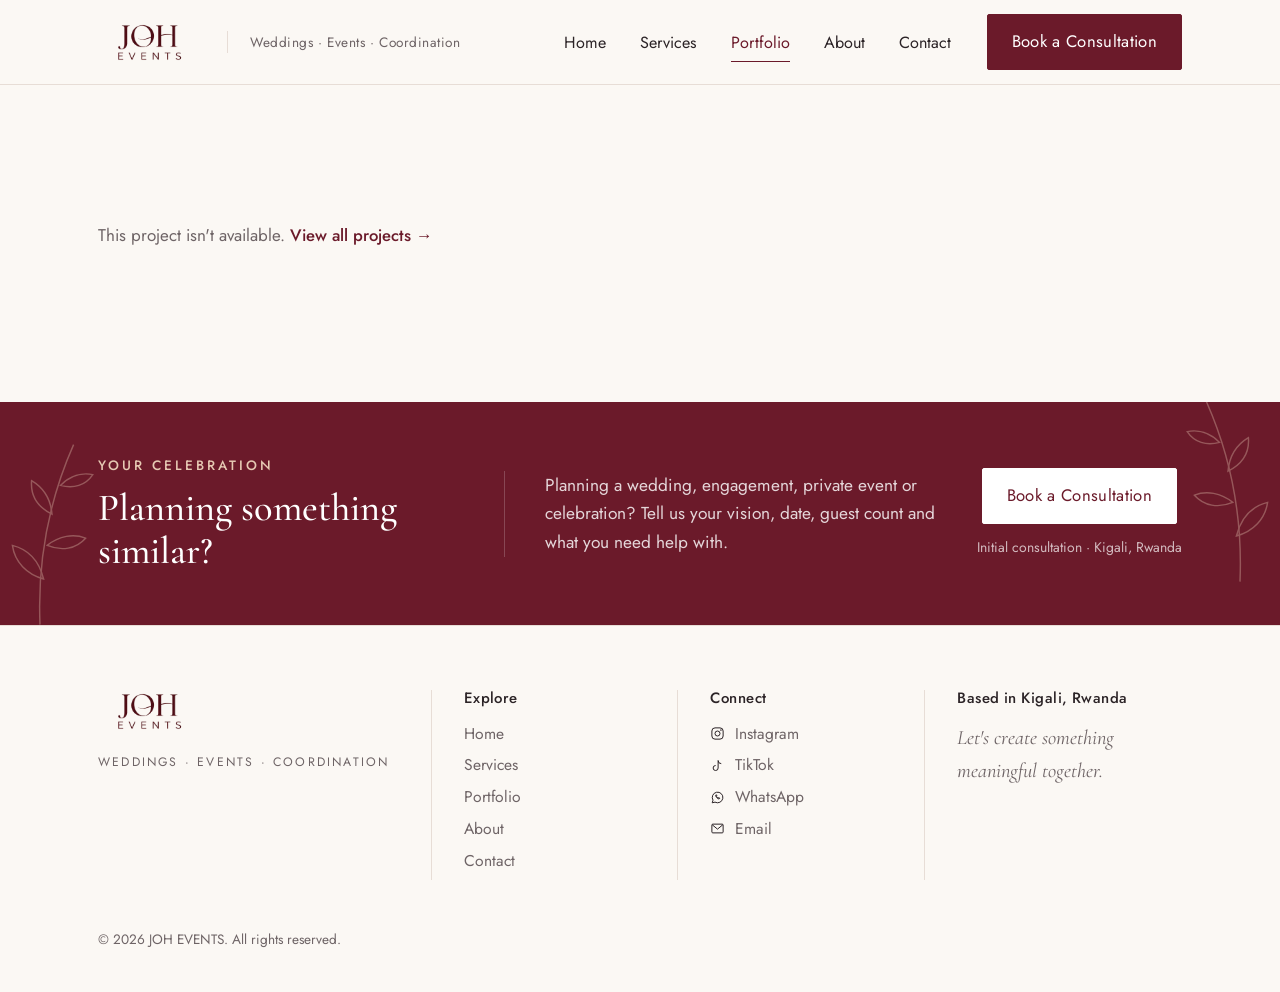
<file: project.html>
<!DOCTYPE html>
<html lang="en">
<head>
  <meta charset="UTF-8">
  <meta name="viewport" content="width=device-width, initial-scale=1">
  <title>Project | JOH EVENTS</title>
  <meta name="description" content="A celebration planned by JOH EVENTS.">
  <meta property="og:title" content="Project | JOH EVENTS">
  <meta property="og:description" content="A celebration planned by JOH EVENTS.">
  <meta property="og:image" content="https://johevents.rw/assets/images/og-image.jpg">
  <link rel="canonical" href="https://johevents.rw/project.html" id="canonical-link">
  <link rel="icon" href="assets/images/favicon.png">
  <link rel="preconnect" href="https://fonts.googleapis.com">
  <link rel="preconnect" href="https://fonts.gstatic.com" crossorigin>
  <link href="https://fonts.googleapis.com/css2?family=Cormorant+Garamond:ital,wght@0,400;0,500;0,600;1,400;1,500&family=Jost:wght@300;400;500&display=swap" rel="stylesheet">
  <link rel="stylesheet" href="/assets/css/styles.css">
</head>
<body data-page="portfolio">
  <div id="site-header"></div>
  <main>

<div id="project"><section class="section"><div class="container"><p class="empty">Loading project…</p></div></section></div>
<section class="cta-band">
  <div class="container">
    <div><span class="eyebrow">Your celebration</span><h2>Planning something similar?</h2></div>
    <div class="cta-band__text"><p>Planning a wedding, engagement, private event or celebration? Tell us your vision, date, guest count and what you need help with.</p></div>
    <div class="cta-band__action"><a href="contact.html" class="btn btn--light">Book a Consultation</a><small>Initial consultation · Kigali, Rwanda</small></div>
  </div>
</section>

  </main>
  <div id="site-footer"></div>
  <script src="/assets/js/main.js"></script>
</body>
</html>
</file>
<file: assets/css/styles.css>
/* =========================================================
   JOH EVENTS — shared stylesheet
   1. Design tokens (colours, fonts, spacing) — change the brand here
   2. Base / reset
   3. Layout helpers
   4. Components (buttons, header, cards, placeholders…)
   5. Page sections
   6. Responsive rules
   ========================================================= */

/* ---------- 1. Design tokens ---------- */
:root {
  --wine: #6B1A2A;          /* main brand burgundy (from logo) */
  --wine-deep: #521321;     /* hover / dark bands */
  --gold: #B8916A;          /* the thin gold rule under the logo */
  --cream: #FBF8F4;         /* page background */
  --blush: #F4ECE7;         /* soft tinted section background */
  --ink: #2B2326;           /* main text */
  --muted: #6E6466;         /* secondary text */
  --line: #E7DDD6;          /* borders */
  --white: #FFFFFF;

  --serif: "Cormorant Garamond", "Cormorant", Georgia, "Times New Roman", serif;
  --sans: "Jost", "Helvetica Neue", Arial, sans-serif;

  --container: 1180px;
  --gutter: clamp(20px, 4vw, 48px);
  --section: clamp(64px, 9vw, 112px);
  --radius: 2px;
}

/* ---------- 2. Base ---------- */
*, *::before, *::after { box-sizing: border-box; }
html { scroll-behavior: smooth; font-size: 17px; }
body {
  margin: 0;
  background: var(--cream);
  color: var(--ink);
  font-family: var(--sans);
  font-size: 17px;
  line-height: 1.65;
  -webkit-font-smoothing: antialiased;
}
img { max-width: 100%; display: block; }
a { color: inherit; text-decoration: none; }
h1, h2, h3, h4 { font-family: var(--serif); font-weight: 500; line-height: 1.12; margin: 0; color: var(--ink); }
h1 { font-size: clamp(2.4rem, 4.4vw, 3.6rem); }
h2 { font-size: clamp(2rem, 3.6vw, 2.8rem); }
h3 { font-size: 1.55rem; }
p { margin: 0 0 1em; }
em.serif-italic, .italic { font-family: var(--serif); font-style: italic; }
:focus-visible { outline: 2px solid var(--gold); outline-offset: 3px; }
@media (prefers-reduced-motion: reduce) { * { scroll-behavior: auto !important; transition: none !important; animation: none !important; } }

/* ---------- 3. Layout helpers ---------- */
.container { width: 100%; max-width: var(--container); margin: 0 auto; padding: 0 var(--gutter); }
.section { padding: var(--section) 0; }
.section--tint { background: var(--blush); }
.center { text-align: center; }
.eyebrow {
  font-size: .8rem; letter-spacing: .22em; text-transform: uppercase;
  color: var(--wine); font-weight: 500; margin-bottom: 10px; display: block;
}
.lead { color: var(--muted); max-width: 60ch; }
.section-head { display: flex; justify-content: space-between; align-items: end; gap: 24px; margin-bottom: 36px; flex-wrap: wrap; }
.divider { width: 44px; height: 1px; background: var(--wine); border: 0; margin: 28px 0; }
.center .divider { margin-left: auto; margin-right: auto; }

/* ---------- 4. Components ---------- */

/* Image placeholders.
   Each .media box shows a soft tinted block with a label.
   When you add the real photo to assets/images/ with the same file name,
   the <img> inside covers the placeholder automatically. */
.media {
  position: relative; overflow: hidden;
  background: linear-gradient(135deg, #EBDDD6 0%, #D9C2B8 55%, #C9A99C 100%);
  aspect-ratio: 4 / 3;
}
.media::before {
  content: attr(data-label);
  position: absolute; inset: 0; display: grid; place-items: center;
  padding: 16px; text-align: center;
  font-size: .88rem; letter-spacing: .06em; color: rgba(82, 19, 33, .7);
}
.media img { position: absolute; inset: 0; width: 100%; height: 100%; object-fit: cover; }
.media--tall { aspect-ratio: 3 / 4; }
.media--wide { aspect-ratio: 16 / 9; }
.media--square { aspect-ratio: 1 / 1; }

/* Buttons & links */
.btn {
  display: inline-flex; align-items: center; gap: 10px;
  padding: 13px 24px; border: 1px solid var(--wine); border-radius: var(--radius);
  background: var(--wine); color: var(--white);
  font-family: var(--sans); font-size: .98rem; letter-spacing: .02em; cursor: pointer;
  transition: background .2s, color .2s;
}
.btn:hover { background: var(--wine-deep); }
.btn--outline { background: transparent; color: var(--wine); }
.btn--outline:hover { background: var(--wine); color: var(--white); }
.btn--light { background: var(--white); color: var(--wine); border-color: var(--white); }
.btn--light:hover { background: var(--blush); }
.link-arrow { color: var(--wine); font-size: .98rem; font-weight: 500; display: inline-flex; gap: 8px; }
.link-arrow:hover { text-decoration: underline; text-underline-offset: 4px; }

/* Logo */
.logo { display: inline-flex; align-items: center; }
.logo img { display: block; height: 42px; width: auto; }

/* Header */
.site-header { position: sticky; top: 0; z-index: 50; background: rgba(251, 248, 244, .96); backdrop-filter: blur(6px); border-bottom: 1px solid var(--line); }
.site-header .container { display: flex; align-items: center; justify-content: space-between; height: 84px; gap: 24px; }
.brand { display: flex; align-items: center; gap: 22px; }
.brand__tag { font-size: .8rem; color: var(--muted); letter-spacing: .04em; border-left: 1px solid var(--line); padding-left: 22px; }
.nav { display: flex; align-items: center; gap: 36px; }
.nav__links { display: flex; gap: 34px; list-style: none; margin: 0; padding: 0; }
.nav__links a { font-size: .95rem; color: var(--ink); padding: 6px 0; position: relative; }
.nav__links a:hover, .nav__links a[aria-current="page"] { color: var(--wine); }
.nav__links a[aria-current="page"]::after { content: ""; position: absolute; left: 0; right: 0; bottom: -2px; height: 1px; background: var(--wine); }
.nav-toggle { display: none; background: none; border: 0; padding: 8px; cursor: pointer; color: var(--wine); }
.nav-toggle span { display: block; width: 24px; height: 1.5px; background: currentColor; margin: 5px 0; transition: transform .25s, opacity .25s; }

/* Page banner (inner pages) */
.page-hero { position: relative; min-height: 340px; display: flex; align-items: flex-end; color: var(--white); }
.page-hero .media { position: absolute; inset: 0; aspect-ratio: auto; }
.page-hero::after { content: ""; position: absolute; inset: 0; background: linear-gradient(90deg, rgba(43,15,22,.72) 0%, rgba(43,15,22,.35) 55%, rgba(43,15,22,.1) 100%); }
.page-hero .container { position: relative; z-index: 1; padding-bottom: 56px; padding-top: 80px; }
.page-hero h1 { color: var(--white); }
.page-hero p { color: rgba(255,255,255,.88); margin-top: 10px; font-size: 1.12rem; }

/* Cards */
.card { background: var(--white); border: 1px solid var(--line); display: flex; flex-direction: column; }
.card__body { padding: 26px 26px 30px; display: flex; flex-direction: column; flex: 1; }
.card__body h3 { margin-bottom: 12px; }
.card__body p { color: var(--muted); font-size: 1rem; flex: 1; }
.grid-3 { display: grid; grid-template-columns: repeat(3, 1fr); gap: 24px; }
.grid-2 { display: grid; grid-template-columns: repeat(2, 1fr); gap: 32px; }
.grid-4 { display: grid; grid-template-columns: repeat(4, 1fr); gap: 24px; }

/* Icons */
.icon { width: 30px; height: 30px; stroke: var(--wine); fill: none; stroke-width: 1.4; stroke-linecap: round; stroke-linejoin: round; }

/* CTA band */
.cta-band { background: var(--wine); color: var(--white); position: relative; overflow: hidden; }
.cta-band .container { display: grid; grid-template-columns: 1.1fr 1.3fr auto; gap: 40px; align-items: center; padding-top: 52px; padding-bottom: 52px; }
.cta-band h2 { color: var(--white); font-size: clamp(1.8rem, 3vw, 2.3rem); }
.cta-band .eyebrow { color: #E6C9B3; }
.cta-band p { color: rgba(255,255,255,.82); margin: 0; font-size: 1.02rem; }
.cta-band__text { border-left: 1px solid rgba(255,255,255,.2); padding-left: 40px; }
.cta-band__action { text-align: center; }
.cta-band__action small { display: block; margin-top: 12px; font-size: .82rem; color: rgba(255,255,255,.7); }
.cta-band__sprig { position: absolute; width: 120px; opacity: .35; stroke: #E6C9B3; }
.cta-band__sprig--l { left: -20px; bottom: -10px; }
.cta-band__sprig--r { right: -20px; top: -10px; transform: scaleX(-1); }

/* Confirmation modal */
.modal-overlay { position: fixed; inset: 0; background: rgba(43,35,38,.55); display: flex; align-items: center; justify-content: center; z-index: 100; padding: 24px; }
.modal-overlay[hidden] { display: none; }
.modal { background: var(--white); max-width: 400px; width: 100%; padding: 40px 32px 32px; text-align: center; position: relative; }
.modal__close { position: absolute; top: 12px; right: 14px; background: none; border: 0; font-size: 1.6rem; line-height: 1; color: var(--muted); cursor: pointer; }
.modal__close:hover { color: var(--ink); }
.modal__icon { width: 46px; height: 46px; stroke: var(--wine); fill: none; stroke-width: 1.4; margin: 0 auto 16px; display: block; }
.modal h3 { margin-bottom: 10px; }
.modal__text { color: var(--muted); font-size: 1.02rem; margin-bottom: 26px; }

/* Footer */
.site-footer { padding: 64px 0 28px; border-top: 1px solid var(--line); }
.footer-grid { display: grid; grid-template-columns: 1.4fr 1fr 1fr 1.2fr; gap: 32px; }
.footer-grid h4 { font-family: var(--sans); font-size: .88rem; font-weight: 500; margin-bottom: 14px; letter-spacing: .03em; }
.footer-grid ul { list-style: none; padding: 0; margin: 0; font-size: .92rem; color: var(--muted); }
.footer-grid li { margin-bottom: 6px; }
.footer-grid a:hover { color: var(--wine); }
.footer-col { border-left: 1px solid var(--line); padding-left: 32px; }
.footer-brand small { display: block; font-size: .72rem; letter-spacing: .18em; color: var(--muted); margin-top: 12px; text-transform: uppercase; }
.footer-sign { font-family: var(--serif); font-style: italic; font-size: 1.2rem; color: var(--muted); margin-top: 14px; }
.footer-social li { display: flex; align-items: center; gap: 10px; }
.footer-social svg { width: 15px; height: 15px; stroke: var(--ink); fill: none; stroke-width: 1.6; }
.footer-bottom { margin-top: 48px; font-size: .8rem; color: var(--muted); }

/* ---------- 5. Page sections ---------- */

/* Home hero */
.hero { display: grid; grid-template-columns: 1.1fr 1fr; min-height: 560px; background: linear-gradient(90deg, var(--cream) 0%, var(--blush) 100%); }
.hero__text { padding: 72px var(--gutter) 72px max(var(--gutter), calc((100vw - var(--container)) / 2 + var(--gutter))); display: flex; flex-direction: column; justify-content: center; }
.hero__text h1 { margin-bottom: 22px; }
.hero__text p { color: var(--muted); max-width: 42ch; font-size: 1.12rem; margin-bottom: 30px; }
.hero__tags { margin-top: 34px; padding-top: 22px; border-top: 1px solid var(--wine); width: fit-content; font-size: .92rem; color: var(--muted); }
.hero__tags span + span::before { content: "·"; margin: 0 12px; }
.hero .media { aspect-ratio: auto; height: 100%; min-height: 420px; -webkit-mask-image: linear-gradient(90deg, transparent 0%, #000 14%); mask-image: linear-gradient(90deg, transparent 0%, #000 14%); }

.intro h2 { font-size: clamp(2rem, 3.4vw, 2.6rem); }
.intro h2 em { display: block; font-style: italic; }
.intro p { color: var(--muted); max-width: 62ch; margin: 22px auto 0; font-size: 1.02rem; }

/* Planning options */
.options { display: grid; grid-template-columns: 1fr 2fr; gap: 48px; align-items: center; }
.options__intro p { color: var(--muted); margin: 18px 0 28px; }
.option-card { background: var(--white); border: 1px solid var(--line); padding: 30px 24px; display: flex; flex-direction: column; min-height: 230px; }
.option-card h3 { font-size: 1.3rem; margin: 18px 0 10px; }
.option-card p { color: var(--muted); font-size: .95rem; flex: 1; }

/* Featured project */
.featured { display: grid; grid-template-columns: 1.3fr 1fr .9fr; gap: 20px; align-items: stretch; }
.featured__main { aspect-ratio: auto; min-height: 300px; }
.featured__info { padding: 20px 20px; display: flex; flex-direction: column; justify-content: center; }
.featured__info h3 { font-size: 1.9rem; }
.featured__info .meta { color: var(--muted); font-size: .95rem; margin: 6px 0 22px; }
.featured__info .tags { font-size: .9rem; color: var(--muted); margin-bottom: 24px; }
.featured__stack { display: grid; grid-template-rows: repeat(3, 1fr); gap: 6px; }
.featured__stack .media { aspect-ratio: auto; }

/* Process steps */
.steps { display: grid; grid-template-columns: repeat(4, 1fr); gap: 32px; list-style: none; padding: 0; margin: 40px 0 0; counter-reset: step; }
.step { position: relative; }
.step__num { width: 34px; height: 34px; border-radius: 50%; background: var(--wine); color: var(--white); display: grid; place-items: center; font-size: .8rem; margin-bottom: 18px; }
.step:not(:last-child)::after { content: "→"; position: absolute; top: 6px; right: 0; color: var(--wine); }
.step h3 { font-family: var(--sans); font-size: .88rem; letter-spacing: .14em; text-transform: uppercase; font-weight: 500; margin-bottom: 8px; }
.step p { color: var(--muted); font-size: .97rem; max-width: 24ch; }

/* Split (image + text) */
.split { display: grid; grid-template-columns: 1fr 1fr; gap: clamp(32px, 5vw, 64px); align-items: center; }
.split h2 { margin-bottom: 22px; font-size: clamp(1.9rem, 3vw, 2.4rem); }
.split p { color: var(--muted); }

/* Values row */
.values { display: grid; grid-template-columns: repeat(4, 1fr); margin-top: 40px; }
.value { padding: 0 28px; border-left: 1px solid var(--line); }
.value:first-child { padding-left: 0; border-left: 0; }
.value h3 { font-family: var(--sans); font-size: 1.02rem; font-weight: 500; margin: 16px 0 8px; }
.value p { color: var(--muted); font-size: .95rem; }

/* Service rows (services page) */
.service-row { display: grid; grid-template-columns: 1fr 1.25fr; gap: clamp(28px, 5vw, 64px); align-items: center; padding: 48px 0; border-bottom: 1px solid var(--line); }
.service-row:last-child { border-bottom: 0; }
.service-row h2 { font-size: 2rem; margin-bottom: 8px; }
.service-row .for { font-style: italic; font-family: var(--serif); font-size: 1.17rem; color: var(--muted); margin-bottom: 16px; }
.service-row p { color: var(--muted); }

.checklist { list-style: none; padding: 0; margin: 18px 0 24px; }
.checklist li { position: relative; padding-left: 26px; margin-bottom: 8px; font-size: 1rem; }
.checklist li::before { content: ""; position: absolute; left: 2px; top: .55em; width: 9px; height: 5px; border-left: 1.5px solid var(--wine); border-bottom: 1.5px solid var(--wine); transform: rotate(-45deg); }
.dotlist { list-style: none; padding: 0; margin: 16px 0 22px; }
.dotlist li { position: relative; padding-left: 18px; margin-bottom: 6px; font-size: .99rem; color: var(--muted); }
.dotlist li::before { content: ""; position: absolute; left: 0; top: .7em; width: 5px; height: 5px; border-radius: 50%; background: var(--wine); }

/* Small CTA strip */
.cta-strip { background: var(--wine); color: var(--white); padding: 28px 32px; display: flex; align-items: center; justify-content: space-between; gap: 24px; flex-wrap: wrap; }
.cta-strip strong { font-family: var(--serif); font-weight: 500; font-size: 1.4rem; display: block; }
.cta-strip span { font-size: .95rem; color: rgba(255,255,255,.8); }

/* Filters (portfolio) */
.filters { display: flex; gap: 10px; flex-wrap: wrap; margin-bottom: 36px; }
.filter { background: transparent; border: 1px solid var(--line); padding: 8px 20px; border-radius: 999px; font-family: var(--sans); font-size: .92rem; color: var(--ink); cursor: pointer; }
.filter:hover { border-color: var(--wine); }
.filter[aria-pressed="true"] { background: var(--wine); color: var(--white); border-color: var(--wine); }
.project-card h3 { font-size: 1.5rem; margin: 18px 0 4px; }
.project-card .meta { font-size: .9rem; color: var(--muted); margin-bottom: 10px; }
.project-card[hidden] { display: none; }

/* Tabs (project detail) */
.tabs { display: flex; gap: 32px; border-bottom: 1px solid var(--line); overflow-x: auto; margin-bottom: 48px; }
.tabs a { padding: 16px 0; font-size: .95rem; color: var(--muted); white-space: nowrap; border-bottom: 1px solid transparent; margin-bottom: -1px; }
.tabs a:hover, .tabs a.is-active { color: var(--wine); border-bottom-color: var(--wine); }
.quote { font-family: var(--serif); font-style: italic; font-size: 1.25rem; line-height: 1.5; color: var(--ink); border-left: 2px solid var(--gold); padding-left: 20px; margin: 28px 0 0; }
.quote cite { display: block; font-family: var(--sans); font-style: normal; font-size: .82rem; letter-spacing: .12em; color: var(--muted); margin-top: 10px; }

/* Add-ons */
.addons { display: grid; grid-template-columns: repeat(3, 1fr); gap: 24px; }
.addon { display: flex; gap: 14px; align-items: flex-start; }
.addon h3 { font-family: var(--sans); font-size: 1.02rem; font-weight: 500; margin-bottom: 4px; }
.addon p { color: var(--muted); font-size: .93rem; margin: 0; }

/* Blog */
.post-card .media { aspect-ratio: 3 / 2; }
.post-card .date { font-size: .85rem; color: var(--muted); margin-bottom: 6px; }

/* Contact */
.contact-grid { display: grid; grid-template-columns: 1fr 1.4fr; gap: clamp(32px, 6vw, 80px); }
.contact-list { list-style: none; padding: 0; margin: 18px 0 36px; }
.contact-list li { display: flex; gap: 14px; align-items: center; margin-bottom: 14px; font-size: 1.02rem; }
.contact-list svg { width: 18px; height: 18px; stroke: var(--wine); fill: none; stroke-width: 1.5; flex-shrink: 0; }
.form { display: grid; gap: 18px; }
.form-row { display: grid; grid-template-columns: 1fr 1fr; gap: 18px; }
.field label { display: block; font-size: .88rem; margin-bottom: 6px; }
.field input, .field textarea, .field select {
  width: 100%; padding: 12px 14px; border: 1px solid var(--line); border-radius: var(--radius);
  background: var(--white); font: inherit; font-size: 1rem; color: var(--ink);
}
.field input:focus, .field textarea:focus, .field select:focus { outline: none; border-color: var(--wine); }
.field textarea { min-height: 140px; resize: vertical; }
.field .error { color: #A1242F; font-size: .84rem; margin-top: 4px; display: none; }
.field.has-error input, .field.has-error textarea { border-color: #A1242F; }
.field.has-error .error { display: block; }
.form-status { font-size: .97rem; padding: 12px 14px; display: none; }
.form-status.is-success { display: block; background: #EEF4EC; color: #2F5A2A; }
.form-status.is-error { display: block; background: #F8E9EA; color: #86202B; }
.hp { position: absolute; left: -9999px; } /* hidden spam trap */

/* ---------- 6. Responsive ---------- */
@media (max-width: 1024px) {
  .brand__tag { display: none; }
  .nav__links { gap: 22px; }
  .options { grid-template-columns: 1fr; }
  .featured { grid-template-columns: 1fr 1fr; }
  .featured__stack { grid-column: 1 / -1; grid-template-rows: none; grid-template-columns: repeat(3, 1fr); }
  .featured__stack .media { aspect-ratio: 4 / 3; }
  .cta-band .container { grid-template-columns: 1fr; gap: 20px; }
  .cta-band__text { border-left: 0; padding-left: 0; }
  .cta-band__action { text-align: left; }
  .values, .grid-4 { grid-template-columns: repeat(2, 1fr); row-gap: 36px; }
  .value:nth-child(3) { padding-left: 0; border-left: 0; }
  .footer-grid { grid-template-columns: 1fr 1fr; }
  .footer-col:nth-child(3) { border-left: 0; padding-left: 0; }
}

@media (max-width: 820px) {
  .nav-toggle { display: block; }
  .nav { position: fixed; inset: 84px 0 auto 0; background: var(--cream); flex-direction: column; align-items: stretch; padding: 12px var(--gutter) 28px; gap: 16px; border-bottom: 1px solid var(--line); transform: translateY(-120%); transition: transform .3s ease; }
  .nav.is-open { transform: translateY(0); }
  .nav__links { flex-direction: column; gap: 0; }
  .nav__links a { display: block; padding: 14px 0; border-bottom: 1px solid var(--line); }
  .nav__links a[aria-current="page"]::after { display: none; }
  .nav-toggle[aria-expanded="true"] span:nth-child(1) { transform: translateY(6.5px) rotate(45deg); }
  .nav-toggle[aria-expanded="true"] span:nth-child(2) { opacity: 0; }
  .nav-toggle[aria-expanded="true"] span:nth-child(3) { transform: translateY(-6.5px) rotate(-45deg); }

  .hero { grid-template-columns: 1fr; }
  .hero .media { order: -1; min-height: 280px; -webkit-mask-image: none; mask-image: none; }
  .hero__text { padding: 44px var(--gutter); }
  .grid-3, .grid-2, .split, .service-row, .contact-grid, .addons { grid-template-columns: 1fr; }
  .steps { grid-template-columns: 1fr 1fr; }
  .step::after { display: none; }
  .featured { grid-template-columns: 1fr; }
  .split .media { order: -1; }
}

@media (max-width: 520px) {
  .values, .grid-4, .steps, .footer-grid, .form-row { grid-template-columns: 1fr; }
  .value { padding: 0; border-left: 0; }
  .footer-col { border-left: 0; padding-left: 0; }
  .featured__stack { grid-template-columns: 1fr 1fr 1fr; }
}

/* Keep banner placeholder labels away from the heading */
.page-hero .media::before { place-items: start end; padding: 24px var(--gutter); }

/* Testimonials */
.testimonials { display: grid; grid-template-columns: repeat(3, 1fr); gap: 24px; margin-top: 40px; }
.testimonial { margin: 0; background: var(--white); border: 1px solid var(--line); padding: 36px 30px 28px; display: flex; flex-direction: column; position: relative; }
.testimonial::before { content: "\201C"; font-family: var(--serif); font-size: 4.5rem; line-height: 1; color: var(--gold); position: absolute; top: 14px; left: 26px; }
.testimonial blockquote { margin: 34px 0 24px; font-family: var(--serif); font-style: italic; font-size: 1.2rem; line-height: 1.55; flex: 1; }
.testimonial figcaption { display: flex; align-items: center; gap: 14px; border-top: 1px solid var(--line); padding-top: 18px; }
.testimonial figcaption strong { display: block; font-weight: 500; font-size: .99rem; }
.testimonial figcaption small { color: var(--muted); font-size: .87rem; }
.testimonial__photo { width: 44px; height: 44px; border-radius: 50%; object-fit: cover; }

/* Article body */
.prose { max-width: 68ch; margin: 0 auto; font-size: 1.12rem; }
.prose h2 { font-size: 1.9rem; margin: 1.6em 0 .5em; }
.prose h3 { margin: 1.4em 0 .4em; }
.prose img { margin: 1.5em 0; }
.prose a { color: var(--wine); text-decoration: underline; }
.empty { color: var(--muted); padding: 24px 0; }

@media (max-width: 1024px) { .testimonials { grid-template-columns: 1fr 1fr; } }
@media (max-width: 820px) { .testimonials { grid-template-columns: 1fr; } }
</file>
